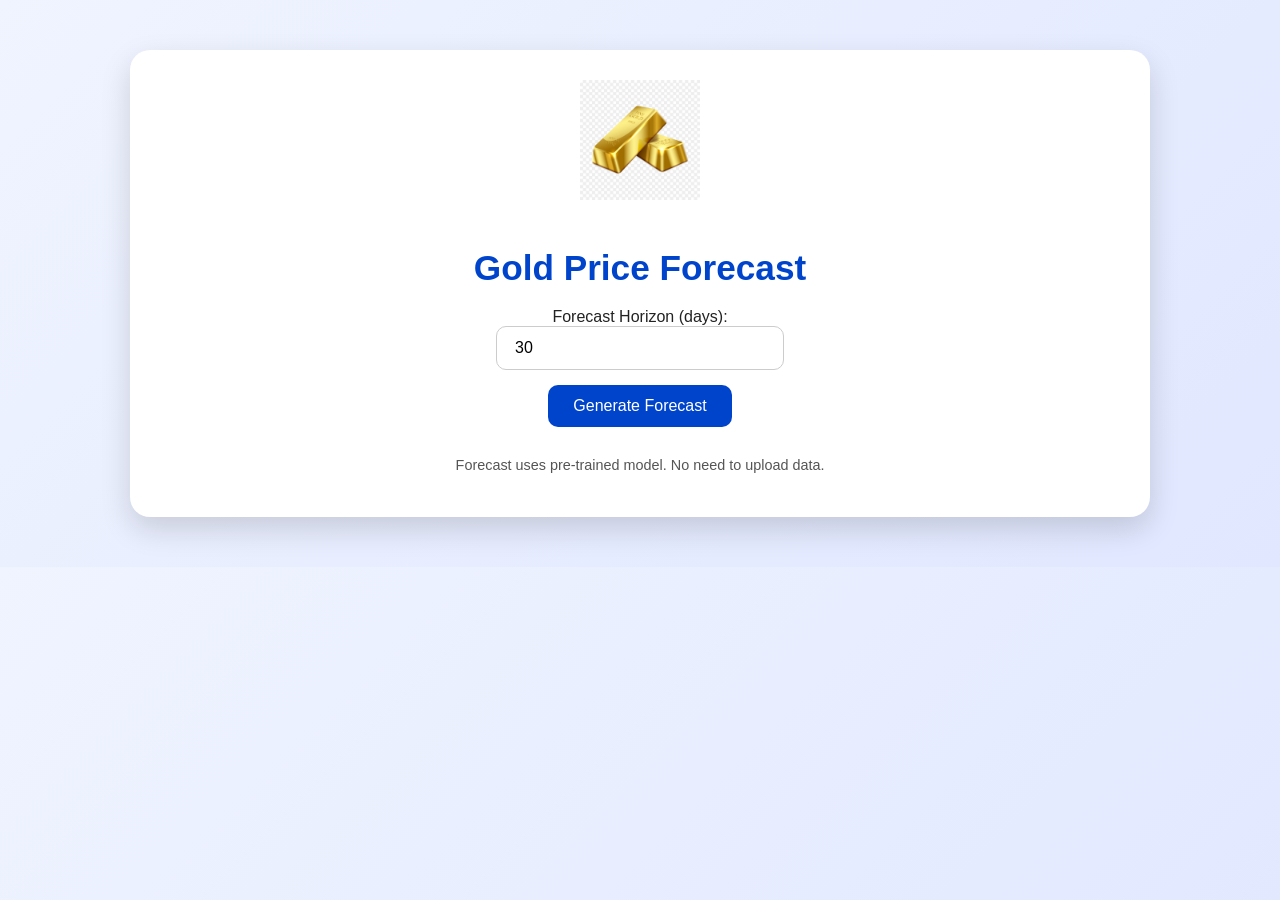
<file: templates/index.html>
<!DOCTYPE html>
<html>
<head>
    <title>Gold Price Forecast</title>
    <link rel="stylesheet" href="/static/styles.css">
</head>
<body>
<div class="container">
    <!-- Custom logo -->
    <img src="/static/gold_logo.png" alt="Gold Bars Logo" class="logo">

    <h1>Gold Price Forecast</h1>
    <form action="/forecast" method="post">
        <label>Forecast Horizon (days):</label>
        <input type="number" name="horizon" value="30" min="1" required>
        <button type="submit">Generate Forecast</button>
    </form>
    <p class="note">Forecast uses pre-trained model. No need to upload data.</p>
</div>
</body>
</html>
</file>
<file: static/styles.css>
/* General body styling */
body {
    font-family: 'Arial', sans-serif;
    margin: 0;
    background: linear-gradient(135deg, #f0f4ff, #e0e7ff);
    color: #222;
}

/* Container card */
.container {
    max-width: 950px;
    margin: 50px auto;
    padding: 30px 35px;
    background: #ffffff;
    border-radius: 20px;
    box-shadow: 0 12px 30px rgba(0,0,0,0.15);
    text-align: center;
}

/* Logo */
.logo {
    width: 120px;
    margin-bottom: 20px;
}

/* Headings */
h1 {
    color: #0044cc;
    margin-bottom: 20px;
    font-size: 2.2em;
}

/* Form styling */
form {
    display: flex;
    flex-direction: column;
    align-items: center;
    margin-bottom: 30px;
}

input[type=number] {
    padding: 12px 18px;
    width: 250px;
    margin-bottom: 15px;
    border-radius: 10px;
    border: 1px solid #ccc;
    font-size: 1em;
    transition: all 0.3s ease;
}

input[type=number]:focus {
    border-color: #0044cc;
    box-shadow: 0 0 5px rgba(0,68,204,0.5);
}

/* Buttons */
button {
    padding: 12px 25px;
    background: #0044cc;
    color: #fff;
    border: none;
    border-radius: 10px;
    cursor: pointer;
    font-size: 1em;
    transition: all 0.3s ease;
}

button:hover {
    background: #ff4c4c; /* slight red accent */
}

/* Note text */
.note {
    text-align: center;
    font-size: 0.9em;
    color: #555;
    margin-top: 10px;
}

/* Table styling */
table {
    border-collapse: collapse;
    width: 100%;
    margin-top: 25px;
    font-size: 0.95em;
}

th, td {
    border: 1px solid #ccc;
    padding: 12px 15px;
    text-align: center;
}

th {
    background-color: #0044cc;
    color: #fff;
}

tr:nth-child(even) {
    background-color: #f9faff;
}

tr:hover {
    background-color: #ffe6e6;
}

/* Download and back buttons */
a.btn {
    display: inline-block;
    margin: 12px 5px;
    padding: 12px 18px;
    background: #0044cc;
    color: #fff;
    text-decoration: none;
    border-radius: 10px;
    transition: all 0.3s ease;
}

a.btn:hover {
    background: #ff4c4c;
}

/* Responsive */
@media(max-width: 650px) {
    .container { padding: 20px; }
    input[type=number] { width: 100%; }
    .logo { width: 90px; }
}
</file>
